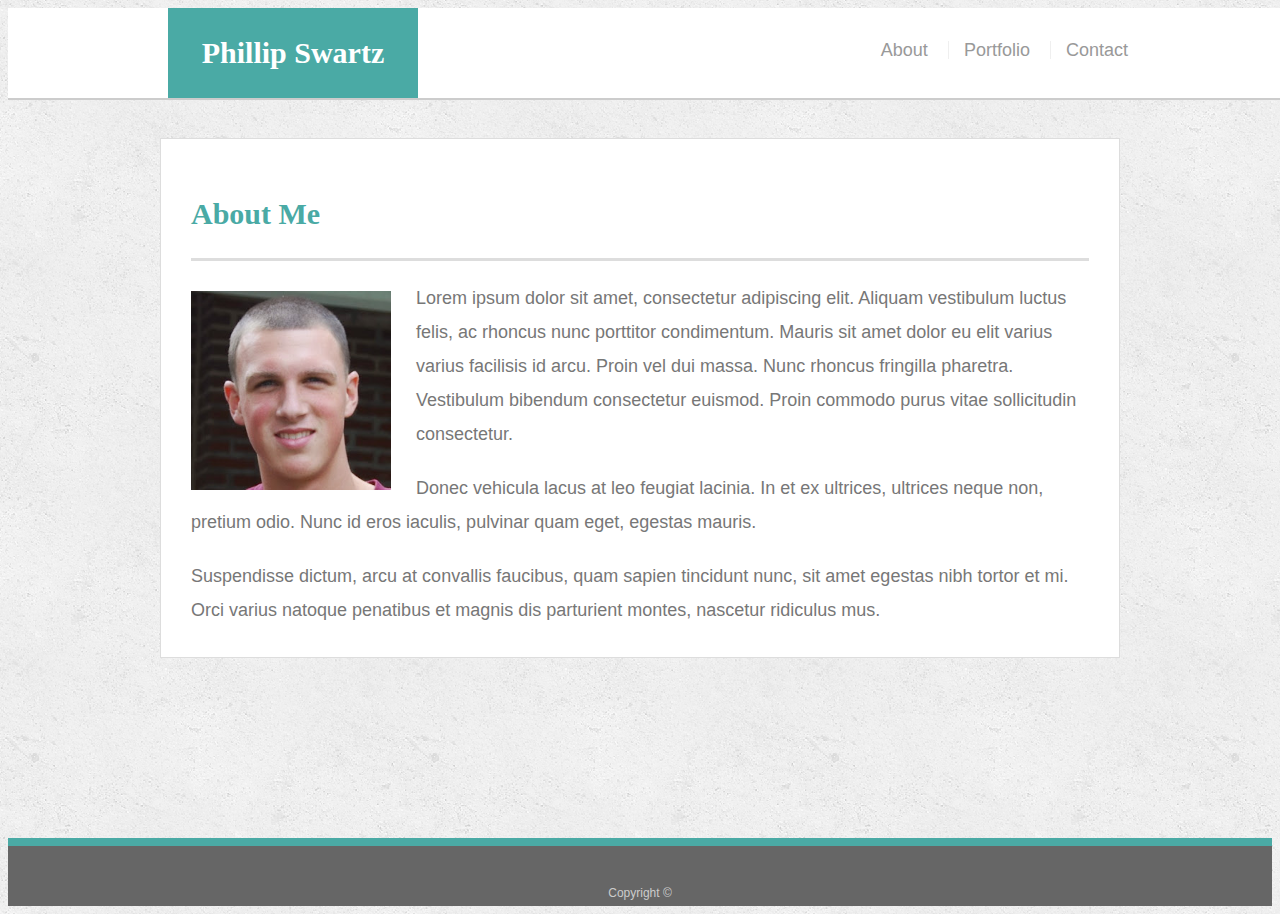
<file: index.html>
<!doctype html>
<html lang="en-us">

<head>
  <meta charset="UTF-8">
  <title>About | Phillip Swartz</title>
  <link rel="stylesheet" type="text/css" href="assets/css/style.css">
</head>

<body>

  <header id="masthead">
    <div class="container">
      <a href="index.html" id="logo">Phillip Swartz</a>
      <nav>
        <a href="index.html">About</a>
        <a href="portfolio.html">Portfolio</a>
        <a href="contact.html">Contact</a>
      </nav>
    </div>
  </header>

  <div id="main-container" class="container">
    <section class="main-section">
      <h1>About Me</h1>

      <img src="assets/images/ProfilePicture.jpg" class="auth-image" alt="Your Name">

      <p>Lorem ipsum dolor sit amet, consectetur adipiscing elit. Aliquam vestibulum luctus felis, ac rhoncus nunc porttitor condimentum. Mauris sit amet dolor eu elit varius varius facilisis id arcu. Proin vel dui massa. Nunc rhoncus fringilla pharetra. Vestibulum bibendum consectetur euismod. Proin commodo purus vitae sollicitudin consectetur.</p>

      <p>Donec vehicula lacus at leo feugiat lacinia. In et ex ultrices, ultrices neque non, pretium odio. Nunc id eros iaculis, pulvinar quam eget, egestas mauris.</p>

      <p>Suspendisse dictum, arcu at convallis faucibus, quam sapien tincidunt nunc, sit amet egestas nibh tortor et mi. Orci varius natoque penatibus et magnis dis parturient montes, nascetur ridiculus mus.</p>

    </section>

  </div>

  <footer>
    <div class="container">
      Copyright &copy; 
    </div>
  </footer>
</body>

</html>
</file>
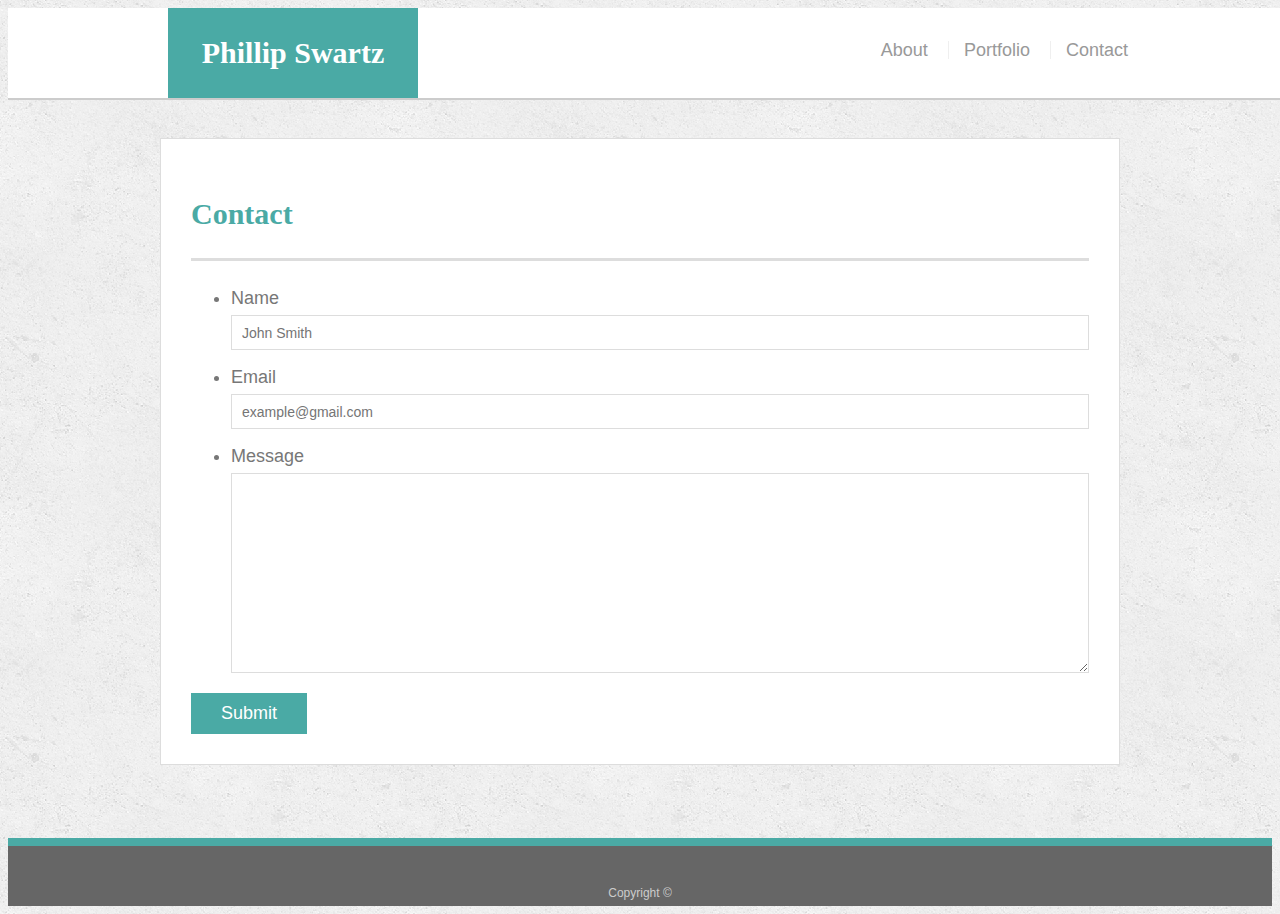
<file: contact.html>
<!doctype html>
<html lang="en-us">

<head>
  <meta charset="UTF-8">
  <title>Contact | Phillip Swartz</title>
  <link rel="stylesheet" type="text/css" href="assets/css/style.css">
</head>

<body>

  <header id="masthead">
    <div class="container">
      <a href="index.html" id="logo">Phillip Swartz</a>
      <nav>
        <a href="index.html">About</a>
        <a href="portfolio.html">Portfolio</a>
        <a href="contact.html">Contact</a>
      </nav>
    </div>
  </header>

  <div id="main-container" class="container">
    <section class="main-section">
      <h1>Contact</h1>

      <form id="contact-form">
        <ul>
          <li>
            <label for="name">Name</label>
            <input type="text" id="name" name="name" placeholder="John Smith" required="required">
          </li>
          <li>
            <label for="email">Email</label>
            <input type="email" id="email" name="email" placeholder="example@gmail.com" required="required">
          </li>
          <li>
            <label for="message">Message</label>
            <textarea id="message" name="message" required="required"></textarea>
          </li>
        </ul>
        <input type="submit">
      </form>

    </section>

  </div>

  <footer>
    <div class="container">
      Copyright &copy; 
    </div>
  </footer>
</body>

</html>
</file>
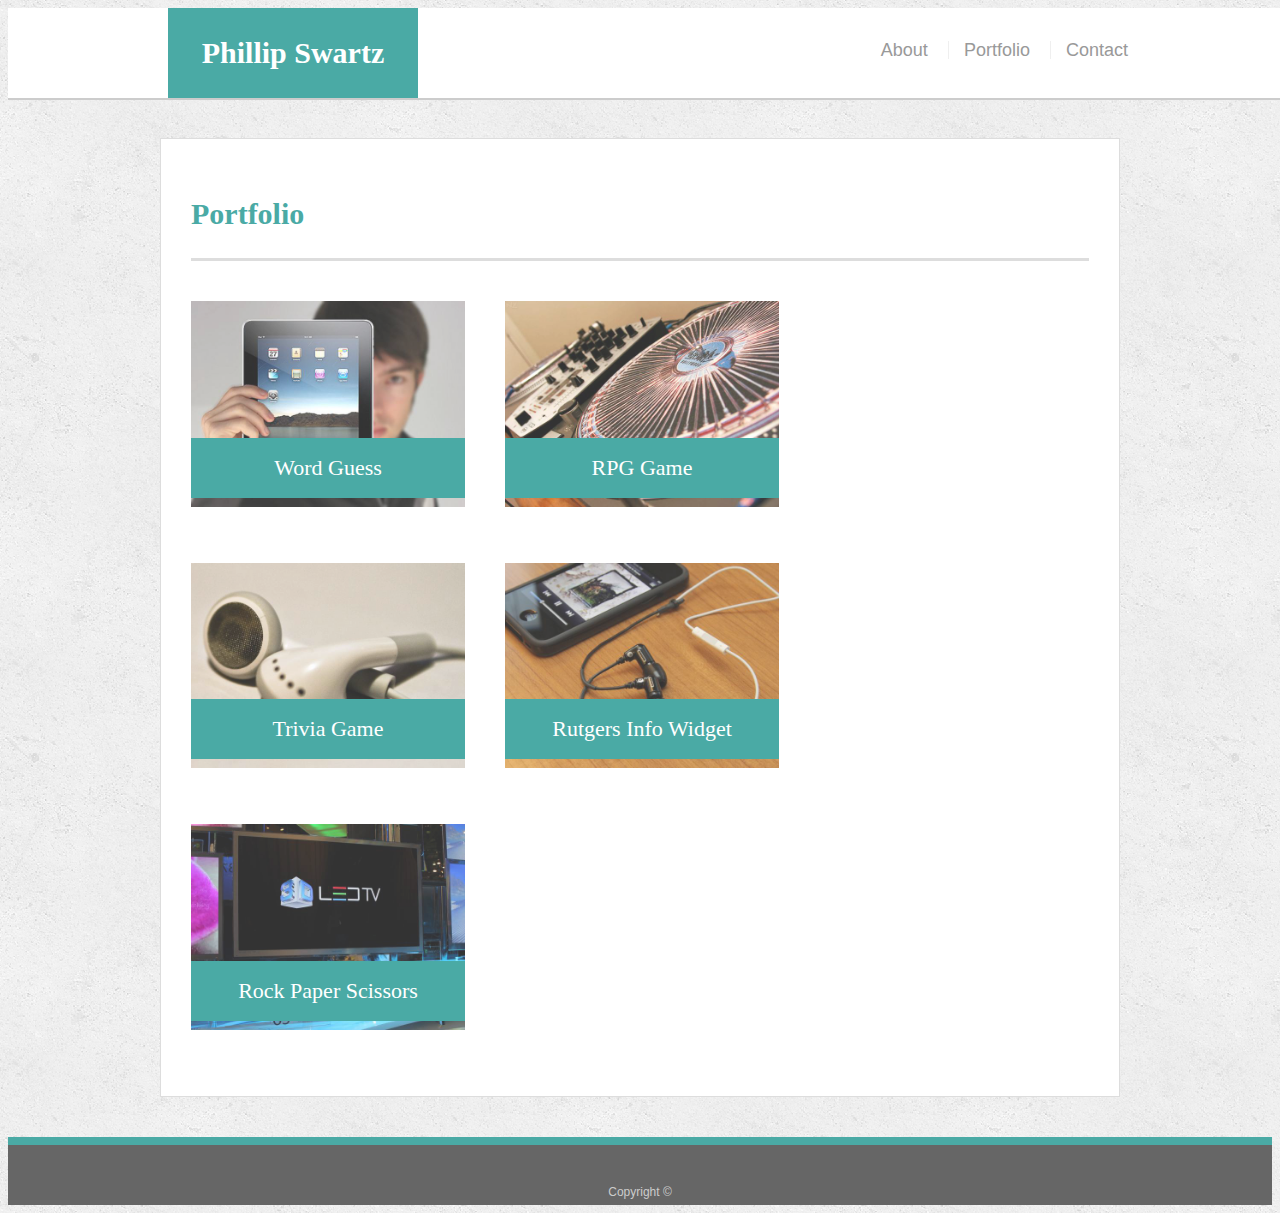
<file: portfolio.html>
<!doctype html>
<html lang="en-us">

<head>
  <meta charset="UTF-8">
  <title>Portfolio | Phillip Swartz</title>
  <link rel="stylesheet" type="text/css" href="assets/css/style.css">
</head>

<body>

  <header id="masthead">
    <div class="container">
      <a href="index.html" id="logo">Phillip Swartz</a>
      <nav>
        <a href="index.html">About</a>
        <a href="portfolio.html">Portfolio</a>
        <a href="contact.html">Contact</a>
      </nav>
    </div>
  </header>

  <div id="main-container" class="container">
    <section class="main-section">
      <h1>Portfolio</h1>

      <div class="work">
        <img src="assets/images/technics-q-c-640-480-1.jpg" alt="Word Guess">

        <h3>Word Guess</h3>
      </div>
      <div class="work">
        <img src="assets/images/technics-q-c-640-480-2.jpg" alt="RPG Game">

        <h3>RPG Game</h3>
      </div>
      <div class="work">
        <img src="assets/images/technics-q-c-640-480-5.jpg" alt="Trivia Game">

        <h3>Trivia Game</h3>
      </div>
      <div class="work">
        <img src="assets/images/technics-q-c-640-480-7.jpg" alt="Rutgers Info Widget">

        <h3>Rutgers Info Widget</h3>
      </div>
      <div class="work">
        <img src="assets/images/technics-q-c-640-480-9.jpg" alt="Rock Paper Scissors">

        <h3>Rock Paper Scissors</h3>
      </div>

    </section>

  </div>

  <footer>
    <div class="container">
      Copyright &copy;
    </div>
  </footer>
</body>

</html>
</file>
<file: assets/css/style.css>
body {
  font-family: Arial, "Helvetica Neue", Helvetica, sans-serif;
  font-size: 18px;
  line-height: 34px;
  color: #777777;
  background: url("../images/concrete_seamless.png");
}

* {
  box-sizing: border-box;
}

/* general */

.container {
  width: 100%;
  max-width: 960px;
  margin: 0 auto;
  clear: both;
}

h1,
h2,
h3,
p {
  margin-bottom: 20px;
}

p:last-child {
  margin-bottom: 0;
}

h1,
h2,
h3 {
  font-family: Georgia, Times, "Times New Roman", serif;
  font-weight: 700;
  color: #4aaaa5;
}

h1 {
  padding-bottom: 20px;
  font-size: 30px;
  line-height: 49px;
  border-bottom: 3px solid #dddddd;
}

h2,
h3 {
  font-size: 22px;
}

/* header */

#masthead {
  position: fixed;
  z-index: 99;
  width: 100%;
  margin: 0 0 30px;
  overflow: auto;
  color: #ffffff;
  background: #ffffff;
  border-bottom: 2px solid #cccccc;
}

#logo {
  float: left;
  width: 250px;
  height: 90px;
  font-family: Georgia, Times, "Times New Roman", serif;
  font-size: 30px;
  font-weight: 700;
  line-height: 90px;
  color: #ffffff;
  text-align: center;
  text-decoration: none;
  background: #4aaaa5;
}

nav {
  float: right;
  margin-top: 25px;
}

nav a {
  display: inline-block;
  padding-left: 15px;
  margin-left: 15px;
  line-height: 18px;
  color: #999;
  text-decoration: none;
  border-left: 1px solid #efefef;
}

nav a:first-child {
  border-left: 0 none;
}

/* footer */

footer {
  padding: 30px 0;
  clear: both;
  font-size: 12px;
  color: #ffffff;
  color: #cccccc;
  text-align: center;
  background: #666666;
  border-top: 8px solid #4aaaa5;
  height: 50px;
}

h3, h2 {
  padding-bottom: 20px;
  margin-bottom: 15px;
  line-height: 22px;
  border-bottom: 2px solid #eeeeee;
}

/* main */

#main-container {
  padding-top: 130px;
  min-height: calc(100vh - 70px);
}

.main-section {
  float: left;
  width: 100%;
  max-width: 960px;
  padding: 30px;
  margin: 0 0 40px;
  background: #ffffff;
  border: 1px solid #dddddd;
}

/* portfolio page */

.work {
  position: relative;
  float: left;
  width: 274px;
  margin: 20px 0 25px;
  overflow: auto;
}

.work:nth-child(even) {
  margin-right: 40px;
}

.work img {
  width: 100%;
  border: 0 none;
  opacity: 0.8;
}

.work h3 {
  position: absolute;
  bottom: 20px;
  width: 100%;
  padding: 15px;
  margin-bottom: 0;
  font-weight: 300;
  line-height: 30px;
  color: #ffffff;
  text-align: center;
  background: #4aaaa5;
  border-bottom: 0;
}

.auth-image {
  float: left;
  width: 200px;
  height: auto;
  margin-top: 10px;
  margin-right: 25px;
}

/* contact page */

#contact-form ul {
  margin-bottom: 20px;
}

#contact-form li {
  margin-bottom: 10px;
}

label,
input[type=text],
input[type=email],
textarea {
  display: block;
  width: 100%;
}

input[type=text],
input[type=email],
textarea {
  height: 35px;
  padding: 0 10px;
  font-size: 14px;
  border: 1px solid #dddddd;
}

textarea {
  height: 200px;
}

input[type=submit] {
  padding: 10px 30px;
  font-size: 18px;
  color: #ffffff;
  cursor: pointer;
  background: #4aaaa5;
  border: 0 none;
}

/*
  These rules take effect when the browser's width
  is either 980px or less.
*/
@media screen and (min-width: 768px) and (max-width: 980px) {
  
  #masthead {
    position: fixed;
    top: 0;
    left: 0;
    width: 100%;
    margin: 0;
    overflow: none;
    color: #ffffff;
    background: #ffffff;
    border-bottom: 2px solid #cccccc;
  }


  nav {
    float: right;
    padding-right: 60px;
    text-align: center;
    margin-top: 25px;
    
  }

  .main-section {
    float: left;
    width: 75%;
    padding: 10px;
    margin: 10px 0 40px;
    background: #ffffff;
    border: 1px solid #dddddd;
    clear: both;
    overflow: auto;
  }

  div .work {
    float: left;
    width: 45%;
    /* margin-left: 120px; */
  }

  footer {
    margin: -10px;
    padding: 30px 0;
    height: 60px;
    width: 110%;
    margin-top: 40px;
    
  }

  ul {
    padding-inline-start: 0px;
  }

}





/*
  These rules take effect when the browser's width
  is either 768px or less.
*/
@media screen and (min-width: 640px) and (max-width: 768px) {
  
  #masthead {
    position: fixed;
    top: 0;
    left: 0;
    width: 768px;
    margin: 0px;
    overflow: none;
    color: #ffffff;
    background: #ffffff;
    border-bottom: 2px solid #cccccc;
  }


  nav {
    float: right;
    padding-right: 60px;
    text-align: center;
    margin-top: 25px;
    
    
  }

  .main-section {
    float: left;
    width: 75%;
    padding: 10px;
    margin: 10px 0 40px;
    background: #ffffff;
    border: 1px solid #dddddd;
    clear: both;
    overflow: auto;
  }

  div .work {
    float: left;
    width: 45%;
    /* margin-left: 120px; */
  }

  footer {
    margin: -10px;
    padding: 30px 0;
    height: 60px;
    width: 110%;
    margin-top: 40px;
    
  }

  ul {
    padding-inline-start: 0px;
  }

}


/*
  These rules take effect when the browser's width
  is either 640px or less.
*/
@media screen and (min-width: 0px) and (max-width: 640px) {

  #masthead {
    position: fixed;
    top: 0;
    left: 0;
    z-index: 99;
    width: 100%;
    margin: 0px;
    overflow: none;
    color: #ffffff;
    background: #ffffff;
    border-bottom: 2px solid #cccccc;
  }

  a #logo {
    float: none;
    width: 100%;
  }

  #logo {
    width: 100%;
    
  }

  nav {
    float: none;
    width: 100%;
    text-align: center;
    margin-top: 0px;
    
  }

  .main-section {
    float: none;
    width: 100%;
    
    padding: 10px;
    margin: 10px 0 40px;
    background: #ffffff;
    border: 1px solid #dddddd;
    clear: both;
    overflow: auto;
  }

  div .work {
    width: 100%;
    /* margin-left: 120px; */
  }

  .auth-image {
    float: none;
    width: 100%;
  }

  footer {
    margin: -10px;
    padding: 30px 0;
    height: 60px;
    width: 110%;
    margin-top: 40px;
    
  }

  ul {
    padding-inline-start: 0px;
  }

}
</file>
